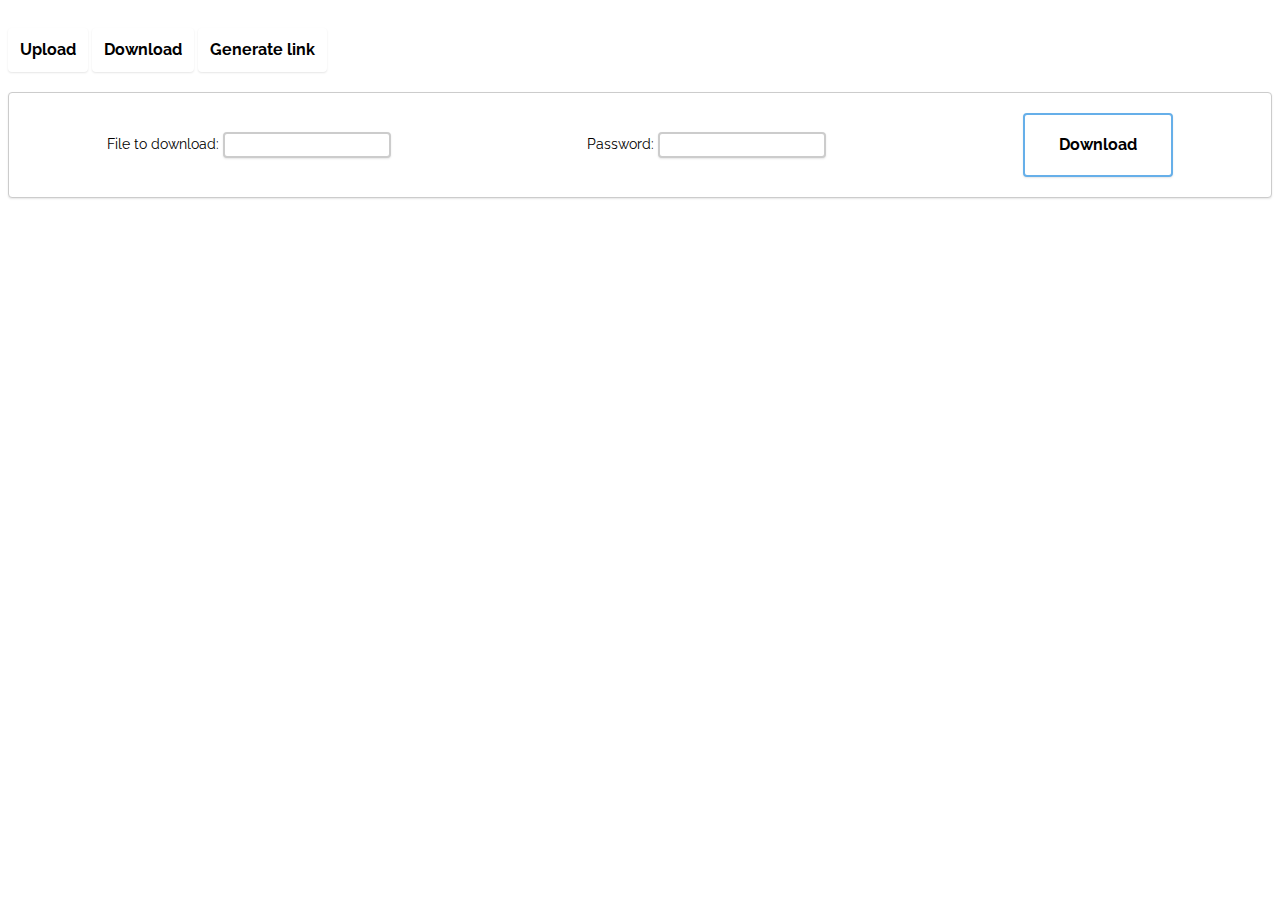
<file: templates/download.html>
<!DOCTYPE html>
<html lang="en">

<head>
    <meta charset="utf-8">
    <meta name="viewport" content="width=device-width, initial-scale=1.0">
    <link href="/static/upload.css" rel="stylesheet">

    <link rel="preconnect" href="https://fonts.gstatic.com" crossorigin>
    <link href="https://fonts.googleapis.com/css2?family=Raleway:wght@600&display=swap" rel="stylesheet">
</head>

<body>
    <nav>
        <button class="slimButton" onclick="window.location='/upload'" type="button">Upload</button>
        <button class="slimButton" onclick="window.location='/download'" type="button">Download</button>
        <button class="slimButton" onclick="window.location='/generate'" type="button">Generate link</button>
    </nav>
    <main>
        <!-- A form to take the name of the file to download and its password-->
        <form action="download" method="post">
            <div>
                <label for="file_name">File to download:</label>
                <input type="text" name="file_name" id="file_name" value="" class="textInput">
            </div>
            <div>
                <label for="password">Password:</label>
                <input type="password" name="password" id="password" value="" class="textInput">
            </div>


            <input type="submit" value="Download" class="button">
        </form>
    </main>

</body>

</html>
</file>
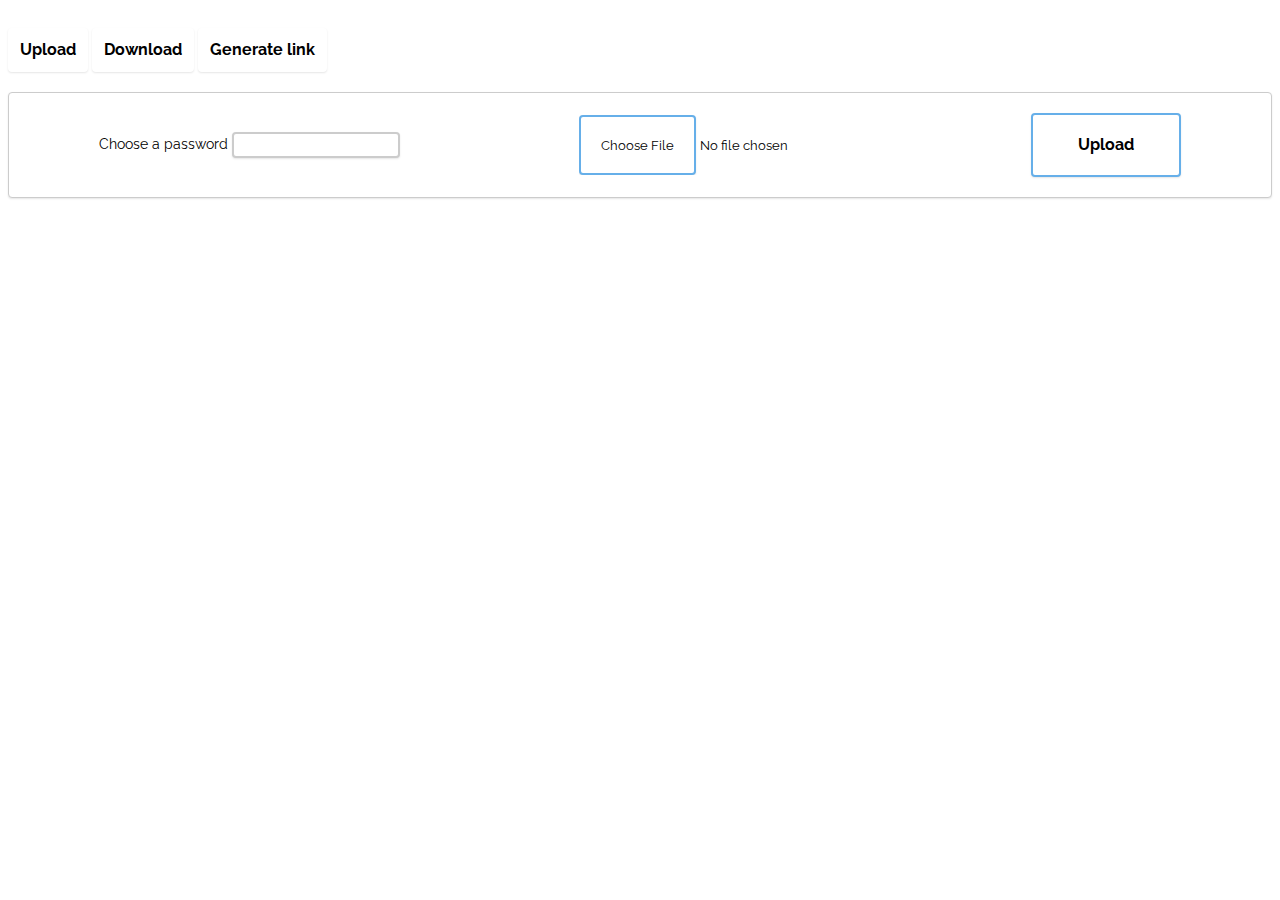
<file: templates/upload.html>
<!DOCTYPE html>
<html lang="en">

<head>
  <meta charset="utf-8">
  <meta http-equiv="X-UA-Compatible" content="IE=edge">
  <meta name="viewport" content="width=device-width, initial-scale=1">
  <link href="/static/upload.css" rel="stylesheet">

  <link rel="preconnect" href="https://fonts.gstatic.com" crossorigin>
  <link href="https://fonts.googleapis.com/css2?family=Raleway:wght@600&display=swap" rel="stylesheet">
</head>

<body>
  <nav>
    <button class="slimButton" onclick="window.location='/upload'" type="button">Upload</button>
    <button class="slimButton" onclick="window.location='/download'" type="button">Download</button>
    <button class="slimButton" onclick="window.location='/generate'" type="button">Generate link</button>
  </nav>
  <main>
    <form action="{{ url_for('upload') }}" method="post" enctype="multipart/form-data">
      <div id="passwordContainer">
        <label for="password" id="passwordLabel">Choose a password</label>
        <input id="password" type="password" name="password" required class="textInput">
      </div>
      <input id="selectFileButton" type="file" name="file" required class="fileUpload">
      <input id="submitButton" type="submit" value="Upload" class="button">
  </main>


  </form>
</body>

</html>
</file>
<file: static/upload.css>
/* css for a file upload */
body{
    font-size: 14px;
    font-family: 'Raleway', sans-serif;
    line-height: 1.42857143;
    color: #000;
    background-color: #fff;
}


form {
    display: flex;
    align-items: center;
    /* width: 100%;
    height: 100%; */
    justify-content: space-around;
    background-color: #fff;
    border: 1px solid #ccc;
    border-radius: 4px;
    -webkit-box-shadow: 0 1px 2px rgba(0,0,0,.1);
    box-shadow: 0 1px 2px rgba(0,0,0,.1);
}

.button {
    color: #000;
    padding: 20px 20px;
    text-align: center;
    text-decoration: none;
    display: inline-block;
    font-family: 'Raleway', sans-serif;
    font-size: 16px;
    font-weight: bold;
    margin: 20px 0;
    cursor: pointer;
    background-color: #fff;
    /* a nice looking border */
    border: 2px solid #66afe9;
    border-radius: 4px;
    -webkit-box-shadow: 0 1px 2px rgba(0,0,0,.1);
    box-shadow: 0 1px 2px rgba(0,0,0,.1);
    /* Make the line height 20px */
    line-height: 20px;
    width: 150px;
}

/* animate the submitButton smoothly */
.button:hover {
    -webkit-transition: all .2s ease-in-out;
    -moz-transition: all .2s ease-in-out;
    -ms-transition: all .2s ease-in-out;
    -o-transition: all .2s ease-in-out;
    transition: all .2s ease-in-out;
    background-color: #66afe9;
    color: #fff;
}

/* un-animate the submitButton */
.button:not(:hover) {
    -webkit-transition: all .2s ease-in-out;
    -moz-transition: all .2s ease-in-out;
    -ms-transition: all .2s ease-in-out;
    -o-transition: all .2s ease-in-out;
    transition: all .2s ease-in-out;
    background-color: #fff;
}

.slimButton {
    color: #000;
    padding: 10px 10px;
    text-align: center;
    text-decoration: none;
    display: inline-block;
    font-family: 'Raleway', sans-serif;
    font-size: 16px;
    font-weight: bold;
    margin: 20px 0;
    cursor: pointer;
    background-color: #fff;
    /* a nice looking border */
    border: 2px solid #fff;
    border-radius: 4px;
    -webkit-box-shadow: 0 1px 2px rgba(0,0,0,.1);
    box-shadow: 0 1px 2px rgba(0,0,0,.1);
    /* Make the line height 20px */
    line-height: 20px;
}

/* animate the submitButton smoothly */
.slimButton:hover {
    -webkit-transition: all .2s ease-in-out;
    -moz-transition: all .2s ease-in-out;
    -ms-transition: all .2s ease-in-out;
    -o-transition: all .2s ease-in-out;
    transition: all .2s ease-in-out;
    border-color: #66afe9;
}

/* un-animate the submitButton */
.slimButton:not(:hover) {
    -webkit-transition: all .2s ease-in-out;
    -moz-transition: all .2s ease-in-out;
    -ms-transition: all .2s ease-in-out;
    -o-transition: all .2s ease-in-out;
    transition: all .2s ease-in-out;
    border-color: #fff;
}






/* make links look like clickable buttons */
a {
    color: #fff;
    text-decoration: none;
    display: inline-block;
    margin: 20px 0;
    cursor: pointer;
    background-color: blue;
    /* a nice looking border */
    border: 1px solid lightblue;
    border-radius: 4px;
    -webkit-box-shadow: 0 1px 2px rgba(0,0,0,.1);
    box-shadow: 0 1px 2px rgba(0,0,0,.1);
    /* fonts*/
    font-family: 'Raleway', sans-serif;
    font-size: 14px;
    line-height: 1.42857143;
    /* Make the text centered */
    text-align: center;
    /* Paddings */
    padding: 20px 20px;

}   

#linkInTextInput {
    /* Make it invisible but still selectable */
    position: absolute;
    top: -1000px;
    left: -1000px;
    width: 1px;
    height: 1px;
    overflow: hidden;
    z-index: -1;

}

#copyToClipboardButton {
    /* a button to copy the link to the clipboard */
    color: #fff;
    padding: 20px 20px;
    text-align: center;
    text-decoration: none;
    font-family: 'Raleway', sans-serif;
    font-size: 16px;
    font-weight: bold;
    margin: auto;
    width: 250px;
    cursor: pointer;
    background-color: blue;
    /* a nice looking border */
    border: 1px solid lightblue;
    border-radius: 4px;
    -webkit-box-shadow: 0 1px 2px rgba(0,0,0,.1);
    box-shadow: 0 1px 2px rgba(0,0,0,.1);
    /* Make the line height 20px */
    line-height: 20px;

}

.centered {
    margin: 0 auto;
    display: block;
}

.textInput {
    /* make the text inputs look like text inputs */
    font-family: 'Raleway', sans-serif;
    font-size: 14px;
    line-height: 1.42857143;
    color: #000;
    background-color: #fff;
    /* a nice black border */
    border: 2px solid #ccc;
    border-radius: 4px;
    -webkit-box-shadow: 0 1px 2px rgba(0,0,0,.1);
    box-shadow: 0 1px 2px rgba(0,0,0,.1);
    /* Make the line height 20px */
    line-height: 20px;
    /* Make the text inputs centered */
    text-align: center;
    /* Increase size of the font */
    font-size: 13px;

}


.textInput:focus {
    outline: none;
    border: 2px solid #66afe9;
    -webkit-box-shadow: 0 1px 2px rgba(0,0,0,.1);
    box-shadow: 0 1px 2px rgba(0,0,0,.1);
    background-color: #fff;
    color: #000;
}

.fileUpload::file-selector-button {
    font-family: Raleway, sans-serif;
    border: 2px solid #66afe9;
    border-radius: 4px;
    -webkit-box-shadow: 0 1px 2px rgba(0,0,0,.1);
    box-shadow: 0 1px 2px rgba(0,0,0,.1);
    background-color: #fff;
    color: #000;
    cursor: pointer;
    padding: 20px 20px;
}

.fileUpload::file-selector-button:hover {
    -webkit-transition: all .2s ease-in-out;
    -moz-transition: all .2s ease-in-out;
    -ms-transition: all .2s ease-in-out;
    -o-transition: all .2s ease-in-out;
    transition: all .2s ease-in-out;
    background-color: #66afe9;
    color:#fff;

}

.fileUpload::file-selector-button:not(:hover) {
    -webkit-transition: all .2s ease-in-out;
    -moz-transition: all .2s ease-in-out;
    -ms-transition: all .2s ease-in-out;
    -o-transition: all .2s ease-in-out;
    transition: all .2s ease-in-out;
    background-color: #fff;
    color: #000;
}

.fileUpload{
    font-family: Raleway, sans-serif;
}
</file>
